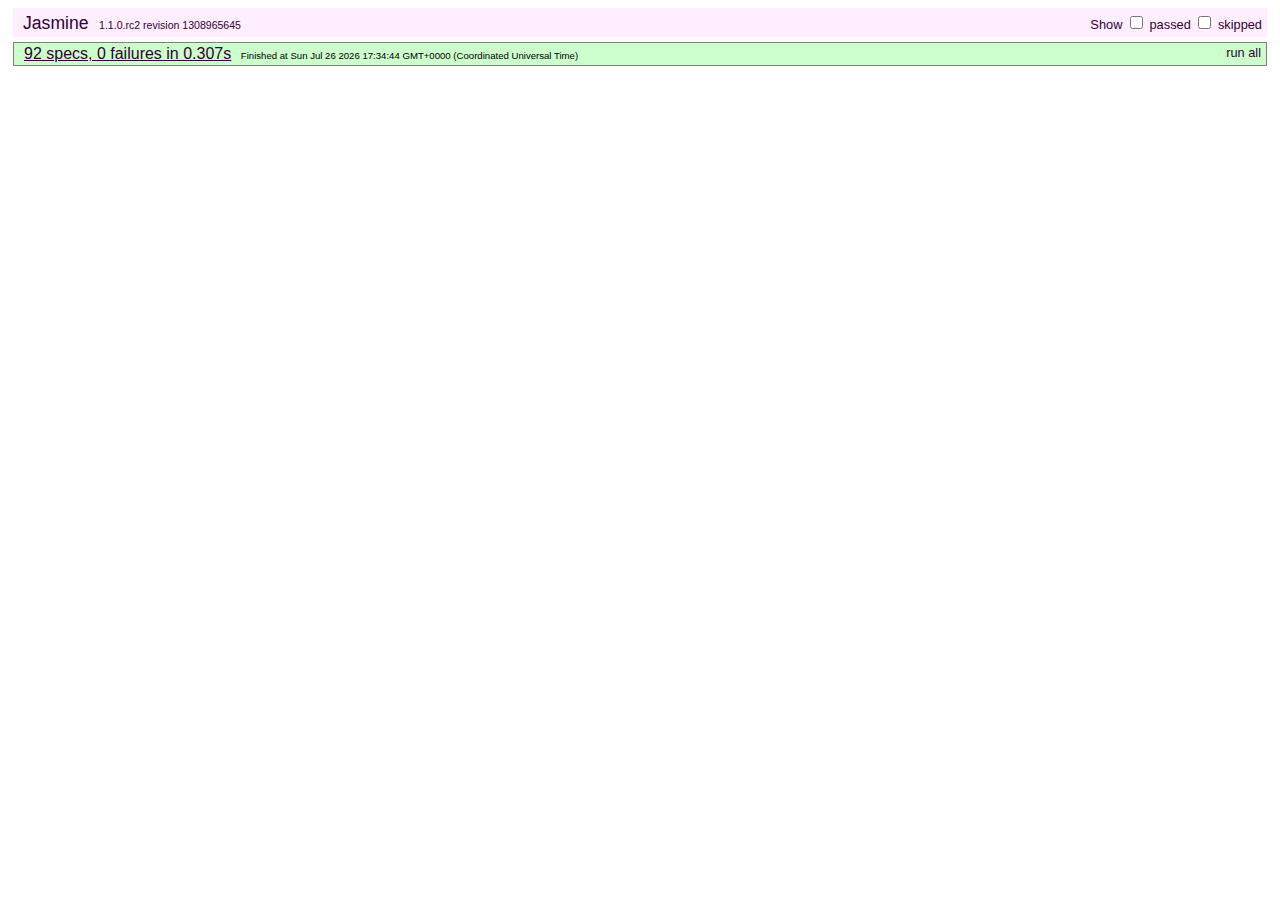
<file: deck.js/test/index.html>
<!DOCTYPE HTML PUBLIC "-//W3C//DTD HTML 4.01 Transitional//EN"
  "http://www.w3.org/TR/html4/loose.dtd">
<html>
<head>
	<title>deck.js - Jasmine Test Runner</title>
	<link rel="stylesheet" type="text/css" href="lib/jasmine.css">
	<script type="text/javascript" src="../modernizr.custom.js"></script>
	<script type="text/javascript" src="lib/jasmine.js"></script>
	<script type="text/javascript" src="lib/jasmine-html.js"></script>
	<script src="../jquery-1.7.2.min.js"></script>
	<script type="text/javascript" src="lib/jasmine-jquery.js"></script>

	<!-- include source files here... -->
	<script type="text/javascript" src="../core/deck.core.js"></script>
	<script type="text/javascript" src="../extensions/hash/deck.hash.js"></script>
	<script type="text/javascript" src="../extensions/menu/deck.menu.js"></script>
	<script type="text/javascript" src="../extensions/goto/deck.goto.js"></script>
	<script type="text/javascript" src="../extensions/status/deck.status.js"></script>
	<script type="text/javascript" src="../extensions/navigation/deck.navigation.js"></script>
	<script type="text/javascript" src="../extensions/scale/deck.scale.js"></script>

	<!-- include spec files here... -->
	<script type="text/javascript" src="settings.js"></script>
	<script type="text/javascript" src="spec.core.js"></script>
	<script type="text/javascript" src="spec.menu.js"></script>
	<script type="text/javascript" src="spec.goto.js"></script>
	<script type="text/javascript" src="spec.navigation.js"></script>
	<script type="text/javascript" src="spec.hash.js"></script>
	<script type="text/javascript" src="spec.status.js"></script>
	<script type="text/javascript" src="spec.scale.js"></script>
</head>

<body>
<script type="text/javascript">
	jasmine.getEnv().addReporter(new jasmine.TrivialReporter());
	jasmine.getEnv().execute();
</script>
</body>
</html>
</file>
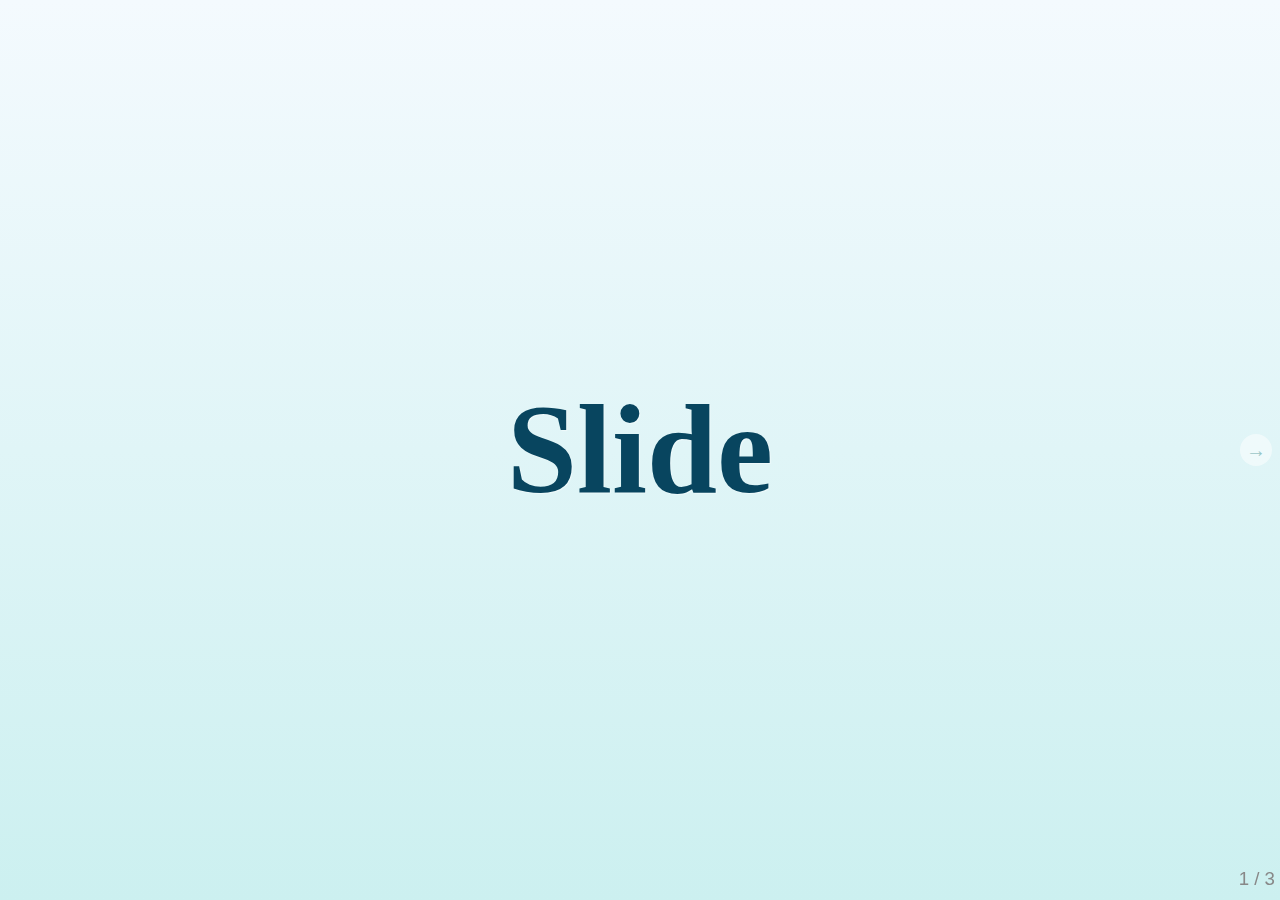
<file: deck.js/boilerplate.html>
<!DOCTYPE html>
<html>
<head>
	<meta charset="utf-8">
	<meta http-equiv="X-UA-Compatible" content="IE=edge,chrome=1">
	<meta name="viewport" content="width=1024, user-scalable=no">

	<title>Your deck.js Presentation</title>
	
	<!-- Required stylesheet -->
	<link rel="stylesheet" href="core/deck.core.css">
	
	<!-- Extension CSS files go here. Remove or add as needed. -->
	<link rel="stylesheet" href="extensions/goto/deck.goto.css">
	<link rel="stylesheet" href="extensions/menu/deck.menu.css">
	<link rel="stylesheet" href="extensions/navigation/deck.navigation.css">
	<link rel="stylesheet" href="extensions/status/deck.status.css">
	<link rel="stylesheet" href="extensions/hash/deck.hash.css">
	<link rel="stylesheet" href="extensions/scale/deck.scale.css">

	<!-- Style theme. More available in /themes/style/ or create your own. -->
	<link rel="stylesheet" href="themes/style/web-2.0.css">
	
	<!-- Transition theme. More available in /themes/transition/ or create your own. -->
	<link rel="stylesheet" href="themes/transition/horizontal-slide.css">
	
	<!-- Required Modernizr file -->
	<script src="modernizr.custom.js"></script>
</head>
<body class="deck-container">

<!-- Begin slides. Just make elements with a class of slide. -->

<section class="slide">
	<h1>Slide</h1>
</section>

<section class="slide">
	<h1>Content</h1>
</section>

<section class="slide">
	<h1>Here</h1>
</section>

<!-- End slides. -->


<!-- Begin extension snippets. Add or remove as needed. -->

<!-- deck.navigation snippet -->
<a href="#" class="deck-prev-link" title="Previous">&#8592;</a>
<a href="#" class="deck-next-link" title="Next">&#8594;</a>

<!-- deck.status snippet -->
<p class="deck-status">
	<span class="deck-status-current"></span>
	/
	<span class="deck-status-total"></span>
</p>

<!-- deck.goto snippet -->
<form action="." method="get" class="goto-form">
	<label for="goto-slide">Go to slide:</label>
	<input type="text" name="slidenum" id="goto-slide" list="goto-datalist">
	<datalist id="goto-datalist"></datalist>
	<input type="submit" value="Go">
</form>

<!-- deck.hash snippet -->
<a href="." title="Permalink to this slide" class="deck-permalink">#</a>

<!-- End extension snippets. -->


<!-- Required JS files. -->
<script src="jquery-1.7.2.min.js"></script>
<script src="core/deck.core.js"></script>

<!-- Extension JS files. Add or remove as needed. -->
<script src="core/deck.core.js"></script>
<script src="extensions/hash/deck.hash.js"></script>
<script src="extensions/menu/deck.menu.js"></script>
<script src="extensions/goto/deck.goto.js"></script>
<script src="extensions/status/deck.status.js"></script>
<script src="extensions/navigation/deck.navigation.js"></script>
<script src="extensions/scale/deck.scale.js"></script>

<!-- Initialize the deck. You can put this in an external file if desired. -->
<script>
	$(function() {
		$.deck('.slide');
	});
</script>
</body>
</html>
</file>
<file: deck.js/test/lib/jasmine.css>
body {
  font-family: "Helvetica Neue Light", "Lucida Grande", "Calibri", "Arial", sans-serif;
}


.jasmine_reporter a:visited, .jasmine_reporter a {
  color: #303; 
}

.jasmine_reporter a:hover, .jasmine_reporter a:active {
  color: blue; 
}

.run_spec {
  float:right;
  padding-right: 5px;
  font-size: .8em;
  text-decoration: none;
}

.jasmine_reporter {
  margin: 0 5px;
}

.banner {
  color: #303;
  background-color: #fef;
  padding: 5px;
}

.logo {
  float: left;
  font-size: 1.1em;
  padding-left: 5px;
}

.logo .version {
  font-size: .6em;
  padding-left: 1em;
}

.runner.running {
  background-color: yellow;
}


.options {
  text-align: right;
  font-size: .8em;
}




.suite {
  border: 1px outset gray;
  margin: 5px 0;
  padding-left: 1em;
}

.suite .suite {
  margin: 5px; 
}

.suite.passed {
  background-color: #dfd;
}

.suite.failed {
  background-color: #fdd;
}

.spec {
  margin: 5px;
  padding-left: 1em;
  clear: both;
}

.spec.failed, .spec.passed, .spec.skipped {
  padding-bottom: 5px;
  border: 1px solid gray;
}

.spec.failed {
  background-color: #fbb;
  border-color: red;
}

.spec.passed {
  background-color: #bfb;
  border-color: green;
}

.spec.skipped {
  background-color: #bbb;
}

.messages {
  border-left: 1px dashed gray;
  padding-left: 1em;
  padding-right: 1em;
}

.passed {
  background-color: #cfc;
  display: none;
}

.failed {
  background-color: #fbb;
}

.skipped {
  color: #777;
  background-color: #eee;
  display: none;
}


/*.resultMessage {*/
  /*white-space: pre;*/
/*}*/

.resultMessage span.result {
  display: block;
  line-height: 2em;
  color: black;
}

.resultMessage .mismatch {
  color: black;
}

.stackTrace {
  white-space: pre;
  font-size: .8em;
  margin-left: 10px;
  max-height: 5em;
  overflow: auto;
  border: 1px inset red;
  padding: 1em;
  background: #eef;
}

.finished-at {
  padding-left: 1em;
  font-size: .6em;
}

.show-passed .passed,
.show-skipped .skipped {
  display: block;
}


#jasmine_content {
  position:fixed;
  right: 100%;
}

.runner {
  border: 1px solid gray;
  display: block;
  margin: 5px 0;
  padding: 2px 0 2px 10px;
}
</file>
<file: deck.js/core/deck.core.css>
html, body {
  height: 100%;
  padding: 0;
  margin: 0;
}

body.deck-container {
  overflow-y: auto;
  position: static;
}

.deck-container {
  position: relative;
  min-height: 100%;
  margin: 0 auto;
  padding: 0 48px;
  font-size: 16px;
  line-height: 1.25;
  overflow: hidden;
  /* Resets and base styles from HTML5 Boilerplate */
  /* End HTML5 Boilerplate adaptations */
}
.js .deck-container {
  visibility: hidden;
}
.ready .deck-container {
  visibility: visible;
}
.touch .deck-container {
  -webkit-text-size-adjust: none;
  -moz-text-size-adjust: none;
}
.deck-container div, .deck-container span, .deck-container object, .deck-container iframe,
.deck-container h1, .deck-container h2, .deck-container h3, .deck-container h4, .deck-container h5, .deck-container h6, .deck-container p, .deck-container blockquote, .deck-container pre,
.deck-container abbr, .deck-container address, .deck-container cite, .deck-container code, .deck-container del, .deck-container dfn, .deck-container em, .deck-container img, .deck-container ins, .deck-container kbd, .deck-container q, .deck-container samp,
.deck-container small, .deck-container strong, .deck-container sub, .deck-container sup, .deck-container var, .deck-container b, .deck-container i, .deck-container dl, .deck-container dt, .deck-container dd, .deck-container ol, .deck-container ul, .deck-container li,
.deck-container fieldset, .deck-container form, .deck-container label, .deck-container legend,
.deck-container table, .deck-container caption, .deck-container tbody, .deck-container tfoot, .deck-container thead, .deck-container tr, .deck-container th, .deck-container td,
.deck-container article, .deck-container aside, .deck-container canvas, .deck-container details, .deck-container figcaption, .deck-container figure,
.deck-container footer, .deck-container header, .deck-container hgroup, .deck-container menu, .deck-container nav, .deck-container section, .deck-container summary,
.deck-container time, .deck-container mark, .deck-container audio, .deck-container video {
  margin: 0;
  padding: 0;
  border: 0;
  font-size: 100%;
  font: inherit;
  vertical-align: baseline;
}
.deck-container article, .deck-container aside, .deck-container details, .deck-container figcaption, .deck-container figure,
.deck-container footer, .deck-container header, .deck-container hgroup, .deck-container menu, .deck-container nav, .deck-container section {
  display: block;
}
.deck-container blockquote, .deck-container q {
  quotes: none;
}
.deck-container blockquote:before, .deck-container blockquote:after, .deck-container q:before, .deck-container q:after {
  content: "";
  content: none;
}
.deck-container ins {
  background-color: #ff9;
  color: #000;
  text-decoration: none;
}
.deck-container mark {
  background-color: #ff9;
  color: #000;
  font-style: italic;
  font-weight: bold;
}
.deck-container del {
  text-decoration: line-through;
}
.deck-container abbr[title], .deck-container dfn[title] {
  border-bottom: 1px dotted;
  cursor: help;
}
.deck-container table {
  border-collapse: collapse;
  border-spacing: 0;
}
.deck-container hr {
  display: block;
  height: 1px;
  border: 0;
  border-top: 1px solid #ccc;
  margin: 1em 0;
  padding: 0;
}
.deck-container input, .deck-container select {
  vertical-align: middle;
}
.deck-container select, .deck-container input, .deck-container textarea, .deck-container button {
  font: 99% sans-serif;
}
.deck-container pre, .deck-container code, .deck-container kbd, .deck-container samp {
  font-family: monospace, sans-serif;
}
.deck-container a {
  -webkit-tap-highlight-color: rgba(0, 0, 0, 0);
}
.deck-container a:hover, .deck-container a:active {
  outline: none;
}
.deck-container ul, .deck-container ol {
  margin-left: 2em;
  vertical-align: top;
}
.deck-container ol {
  list-style-type: decimal;
}
.deck-container nav ul, .deck-container nav li {
  margin: 0;
  list-style: none;
  list-style-image: none;
}
.deck-container small {
  font-size: 85%;
}
.deck-container strong, .deck-container th {
  font-weight: bold;
}
.deck-container td {
  vertical-align: top;
}
.deck-container sub, .deck-container sup {
  font-size: 75%;
  line-height: 0;
  position: relative;
}
.deck-container sup {
  top: -0.5em;
}
.deck-container sub {
  bottom: -0.25em;
}
.deck-container textarea {
  overflow: auto;
}
.ie6 .deck-container legend, .ie7 .deck-container legend {
  margin-left: -7px;
}
.deck-container input[type="radio"] {
  vertical-align: text-bottom;
}
.deck-container input[type="checkbox"] {
  vertical-align: bottom;
}
.ie7 .deck-container input[type="checkbox"] {
  vertical-align: baseline;
}
.ie6 .deck-container input {
  vertical-align: text-bottom;
}
.deck-container label, .deck-container input[type="button"], .deck-container input[type="submit"], .deck-container input[type="image"], .deck-container button {
  cursor: pointer;
}
.deck-container button, .deck-container input, .deck-container select, .deck-container textarea {
  margin: 0;
}
.deck-container input:invalid, .deck-container textarea:invalid {
  border-radius: 1px;
  -moz-box-shadow: 0px 0px 5px red;
  -webkit-box-shadow: 0px 0px 5px red;
  box-shadow: 0px 0px 5px red;
}
.deck-container input:invalid .no-boxshadow, .deck-container textarea:invalid .no-boxshadow {
  background-color: #f0dddd;
}
.deck-container button {
  width: auto;
  overflow: visible;
}
.ie7 .deck-container img {
  -ms-interpolation-mode: bicubic;
}
.deck-container, .deck-container select, .deck-container input, .deck-container textarea {
  color: #444;
}
.deck-container a {
  color: #607890;
}
.deck-container a:hover, .deck-container a:focus {
  color: #036;
}
.deck-container a:link {
  -webkit-tap-highlight-color: #fff;
}
.deck-container.deck-loading {
  display: none;
}

.slide {
  width: auto;
  min-height: 100%;
  position: relative;
}
.slide h1 {
  font-size: 4.5em;
}
.slide h1, .slide .vcenter {
  font-weight: bold;
  text-align: center;
  padding-top: 1em;
  max-height: 100%;
}
.csstransforms .slide h1, .csstransforms .slide .vcenter {
  padding: 0 48px;
  position: absolute;
  left: 0;
  right: 0;
  top: 50%;
  -webkit-transform: translate(0, -50%);
  -moz-transform: translate(0, -50%);
  -ms-transform: translate(0, -50%);
  -o-transform: translate(0, -50%);
  transform: translate(0, -50%);
}
.slide .vcenter h1 {
  position: relative;
  top: auto;
  padding: 0;
  -webkit-transform: none;
  -moz-transform: none;
  -ms-transform: none;
  -o-transform: none;
  transform: none;
}
.slide h2 {
  font-size: 2.25em;
  font-weight: bold;
  padding-top: .5em;
  margin: 0 0 .66666em 0;
  border-bottom: 3px solid #888;
}
.slide h3 {
  font-size: 1.4375em;
  font-weight: bold;
  margin-bottom: .30435em;
}
.slide h4 {
  font-size: 1.25em;
  font-weight: bold;
  margin-bottom: .25em;
}
.slide h5 {
  font-size: 1.125em;
  font-weight: bold;
  margin-bottom: .2222em;
}
.slide h6 {
  font-size: 1em;
  font-weight: bold;
}
.slide img, .slide iframe, .slide video {
  display: block;
  max-width: 100%;
}
.slide video, .slide iframe, .slide img {
  display: block;
  margin: 0 auto;
}
.slide p, .slide blockquote, .slide iframe, .slide img, .slide ul, .slide ol, .slide pre, .slide video {
  margin-bottom: 1em;
}
.slide pre {
  white-space: pre;
  white-space: pre-wrap;
  word-wrap: break-word;
  padding: 1em;
  border: 1px solid #888;
}
.slide em {
  font-style: italic;
}
.slide li {
  padding: .25em 0;
  vertical-align: middle;
}

.deck-before, .deck-previous, .deck-next, .deck-after {
  position: absolute;
  left: -999em;
  top: -999em;
}

.deck-current {
  z-index: 2;
}

.slide .slide {
  visibility: hidden;
  position: static;
  min-height: 0;
}

.deck-child-current {
  position: static;
  z-index: 2;
}
.deck-child-current .slide {
  visibility: hidden;
}
.deck-child-current .deck-previous, .deck-child-current .deck-before, .deck-child-current .deck-current {
  visibility: visible;
}

@media screen and (max-device-width: 480px) {
  /* html { -webkit-text-size-adjust:none; -ms-text-size-adjust:none; } */
}
@media print {
  * {
    background: transparent !important;
    color: black !important;
    text-shadow: none !important;
    filter: none !important;
    -ms-filter: none !important;
    -webkit-box-reflect: none !important;
    -moz-box-reflect: none !important;
    -webkit-box-shadow: none !important;
    -moz-box-shadow: none !important;
    box-shadow: none !important;
  }
  * :before, * :after {
    display: none !important;
  }

  a, a:visited {
    color: #444 !important;
    text-decoration: underline;
  }

  a[href]:after {
    content: " (" attr(href) ")";
  }

  abbr[title]:after {
    content: " (" attr(title) ")";
  }

  .ir a:after, a[href^="javascript:"]:after, a[href^="#"]:after {
    content: "";
  }

  pre, blockquote {
    border: 1px solid #999;
    page-break-inside: avoid;
  }

  thead {
    display: table-header-group;
  }

  tr, img {
    page-break-inside: avoid;
  }

  @page {
    margin: 0.5cm;
}

  p, h2, h3 {
    orphans: 3;
    widows: 3;
  }

  h2, h3 {
    page-break-after: avoid;
  }

  .slide {
    position: static !important;
    visibility: visible !important;
    display: block !important;
    -webkit-transform: none !important;
    -moz-transform: none !important;
    -o-transform: none !important;
    -ms-transform: none !important;
    transform: none !important;
    opacity: 1 !important;
  }

  h1, .vcenter {
    -webkit-transform: none !important;
    -moz-transform: none !important;
    -o-transform: none !important;
    -ms-transform: none !important;
    transform: none !important;
    padding: 0 !important;
    position: static !important;
  }

  .deck-container > .slide {
    page-break-after: always;
  }

  .deck-container {
    width: 100% !important;
    height: auto !important;
    padding: 0 !important;
    display: block !important;
  }

  script {
    display: none;
  }
}
</file>
<file: deck.js/extensions/goto/deck.goto.css>
.deck-container .goto-form {
  position: absolute;
  z-index: 3;
  bottom: 10px;
  left: 50%;
  height: 1.75em;
  margin: 0 0 0 -9.125em;
  line-height: 1.75em;
  padding: 0.625em;
  display: none;
  background: #ccc;
  overflow: hidden;
}
.borderradius .deck-container .goto-form {
  -webkit-border-radius: 10px;
  -moz-border-radius: 10px;
  border-radius: 10px;
}
.deck-container .goto-form label {
  font-weight: bold;
}
.deck-container .goto-form label, .deck-container .goto-form input {
  display: inline-block;
  font-family: inherit;
}

.deck-goto .goto-form {
  display: block;
}

#goto-slide {
  width: 8.375em;
  margin: 0 0.625em;
  height: 1.4375em;
}

@media print {
  .goto-form, #goto-slide {
    display: none !important;
  }
}
</file>
<file: deck.js/extensions/menu/deck.menu.css>
.deck-menu .slide {
  background: #eee;
  position: relative;
  left: 0;
  top: 0;
  visibility: visible;
  cursor: pointer;
}
.no-csstransforms .deck-menu > .slide {
  float: left;
  width: 22%;
  height: 22%;
  min-height: 0;
  margin: 1%;
  font-size: 0.22em;
  overflow: hidden;
  padding: 0 0.5%;
}
.csstransforms .deck-menu > .slide {
  -webkit-transform: scale(0.22) !important;
  -moz-transform: scale(0.22) !important;
  -o-transform: scale(0.22) !important;
  -ms-transform: scale(0.22) !important;
  transform: scale(0.22) !important;
  -webkit-transform-origin: 0 0;
  -moz-transform-origin: 0 0;
  -o-transform-origin: 0 0;
  -ms-transform-origin: 0 0;
  transform-origin: 0 0;
  -webkit-box-sizing: border-box;
  -moz-box-sizing: border-box;
  box-sizing: border-box;
  width: 100%;
  height: 100%;
  overflow: hidden;
  padding: 0 48px;
  margin: 12px;
}
.deck-menu iframe, .deck-menu img, .deck-menu video {
  max-width: 100%;
}
.deck-menu .deck-current, .no-touch .deck-menu .slide:hover {
  background: #ddf;
}
.deck-menu.deck-container:hover .deck-prev-link, .deck-menu.deck-container:hover .deck-next-link {
  display: none;
}
</file>
<file: deck.js/extensions/navigation/deck.navigation.css>
.deck-container .deck-prev-link, .deck-container .deck-next-link {
  display: none;
  position: absolute;
  z-index: 3;
  top: 50%;
  width: 32px;
  height: 32px;
  margin-top: -16px;
  font-size: 20px;
  font-weight: bold;
  line-height: 32px;
  vertical-align: middle;
  text-align: center;
  text-decoration: none;
  color: #fff;
  background: #888;
}
.borderradius .deck-container .deck-prev-link, .borderradius .deck-container .deck-next-link {
  -webkit-border-radius: 16px;
  -moz-border-radius: 16px;
  border-radius: 16px;
}
.deck-container .deck-prev-link:hover, .deck-container .deck-prev-link:focus, .deck-container .deck-prev-link:active, .deck-container .deck-prev-link:visited, .deck-container .deck-next-link:hover, .deck-container .deck-next-link:focus, .deck-container .deck-next-link:active, .deck-container .deck-next-link:visited {
  color: #fff;
}
.deck-container .deck-prev-link {
  left: 8px;
}
.deck-container .deck-next-link {
  right: 8px;
}
.deck-container:hover .deck-prev-link, .deck-container:hover .deck-next-link {
  display: block;
}
.deck-container:hover .deck-prev-link.deck-nav-disabled, .touch .deck-container:hover .deck-prev-link, .deck-container:hover .deck-next-link.deck-nav-disabled, .touch .deck-container:hover .deck-next-link {
  display: none;
}

@media print {
  .deck-prev-link, .deck-next-link {
    display: none !important;
  }
}
</file>
<file: deck.js/extensions/status/deck.status.css>
.deck-container .deck-status {
  position: absolute;
  bottom: 10px;
  right: 5px;
  color: #888;
  z-index: 3;
  margin: 0;
}

body.deck-container .deck-status {
  position: fixed;
}

@media print {
  .deck-status {
    display: none;
  }
}
</file>
<file: deck.js/extensions/hash/deck.hash.css>
.deck-container .deck-permalink {
  display: none;
  position: absolute;
  z-index: 4;
  bottom: 30px;
  right: 0;
  width: 48px;
  text-align: center;
}

.no-history .deck-container:hover .deck-permalink {
  display: block;
}
</file>
<file: deck.js/extensions/scale/deck.scale.css>
/* Remove this line if you are embedding deck.js in a page and
using the scale extension. */
.csstransforms {
  overflow: hidden;
}

.csstransforms .deck-container.deck-scale:not(.deck-menu) > .slide {
  -webkit-box-sizing: padding-box;
  -moz-box-sizing: padding-box;
  box-sizing: padding-box;
  width: 100%;
  padding-bottom: 20px;
}
.csstransforms .deck-container.deck-scale:not(.deck-menu) > .slide > .deck-slide-scaler {
  -webkit-transform-origin: 50% 0;
  -moz-transform-origin: 50% 0;
  -o-transform-origin: 50% 0;
  -ms-transform-origin: 50% 0;
  transform-origin: 50% 0;
}

.csstransforms .deck-container.deck-menu .deck-slide-scaler {
  -webkit-transform: none !important;
  -moz-transform: none !important;
  -o-transform: none !important;
  -ms-transform: none !important;
  transform: none !important;
}
</file>
<file: deck.js/themes/style/web-2.0.css>
@charset "UTF-8";
.deck-container {
  font-family: "Gill Sans", "Gill Sans MT", Calibri, sans-serif;
  font-size: 1.75em;
  background: #f4fafe;
  /* Old browsers */
  background: -moz-linear-gradient(top, #f4fafe 0%, #ccf0f0 100%);
  /* FF3.6+ */
  background: -webkit-gradient(linear, left top, left bottom, color-stop(0%, #f4fafe), color-stop(100%, #ccf0f0));
  /* Chrome,Safari4+ */
  background: -webkit-linear-gradient(top, #f4fafe 0%, #ccf0f0 100%);
  /* Chrome10+,Safari5.1+ */
  background: -o-linear-gradient(top, #f4fafe 0%, #ccf0f0 100%);
  /* Opera11.10+ */
  background: -ms-linear-gradient(top, #f4fafe 0%, #ccf0f0 100%);
  /* IE10+ */
  background: linear-gradient(top, #f4fafe 0%, #ccf0f0 100%);
  /* W3C */
  background-attachment: fixed;
}
.deck-container > .slide {
  text-shadow: 1px 1px 1px rgba(255, 255, 255, 0.5);
}
.deck-container > .slide .deck-before, .deck-container > .slide .deck-previous {
  opacity: 0.4;
}
.deck-container > .slide .deck-before:not(.deck-child-current) .deck-before, .deck-container > .slide .deck-before:not(.deck-child-current) .deck-previous, .deck-container > .slide .deck-previous:not(.deck-child-current) .deck-before, .deck-container > .slide .deck-previous:not(.deck-child-current) .deck-previous {
  opacity: 1;
}
.deck-container > .slide .deck-child-current {
  opacity: 1;
}
.deck-container .slide h1, .deck-container .slide h2, .deck-container .slide h3, .deck-container .slide h4, .deck-container .slide h5, .deck-container .slide h6 {
  font-family: "Hoefler Text", Constantia, Palatino, "Palatino Linotype", "Book Antiqua", Georgia, serif;
}
.deck-container .slide h1 {
  color: #08455f;
}
.deck-container .slide h2 {
  color: #0b7495;
  border-bottom: 0;
}
.cssreflections .deck-container .slide h2 {
  line-height: 1;
  -webkit-box-reflect: below -0.556em -webkit-gradient(linear, left top, left bottom, from(transparent), color-stop(0.3, transparent), color-stop(0.7, rgba(255, 255, 255, 0.1)), to(transparent));
  -moz-box-reflect: below -0.556em -moz-linear-gradient(top, transparent 0%, transparent 30%, rgba(255, 255, 255, 0.3) 100%);
}
.deck-container .slide h3 {
  color: #000;
}
.deck-container .slide pre {
  border-color: #cde;
  background: #fff;
  position: relative;
  z-index: auto;
  /* http://nicolasgallagher.com/css-drop-shadows-without-images/ */
}
.borderradius .deck-container .slide pre {
  -webkit-border-radius: 5px;
  -moz-border-radius: 5px;
  border-radius: 5px;
}
.csstransforms.boxshadow .deck-container .slide pre > :first-child:before {
  content: "";
  position: absolute;
  z-index: -1;
  background: #fff;
  top: 0;
  bottom: 0;
  left: 0;
  right: 0;
}
.csstransforms.boxshadow .deck-container .slide pre:before, .csstransforms.boxshadow .deck-container .slide pre:after {
  content: "";
  position: absolute;
  z-index: -2;
  bottom: 15px;
  width: 50%;
  height: 20%;
  max-width: 300px;
  -webkit-box-shadow: 0 15px 10px rgba(0, 0, 0, 0.7);
  -moz-box-shadow: 0 15px 10px rgba(0, 0, 0, 0.7);
  box-shadow: 0 15px 10px rgba(0, 0, 0, 0.7);
}
.csstransforms.boxshadow .deck-container .slide pre:before {
  left: 10px;
  -webkit-transform: rotate(-3deg);
  -moz-transform: rotate(-3deg);
  -ms-transform: rotate(-3deg);
  -o-transform: rotate(-3deg);
  transform: rotate(-3deg);
}
.csstransforms.boxshadow .deck-container .slide pre:after {
  right: 10px;
  -webkit-transform: rotate(3deg);
  -moz-transform: rotate(3deg);
  -ms-transform: rotate(3deg);
  -o-transform: rotate(3deg);
  transform: rotate(3deg);
}
.deck-container .slide code {
  color: #789;
}
.deck-container .slide blockquote {
  font-family: "Hoefler Text", Constantia, Palatino, "Palatino Linotype", "Book Antiqua", Georgia, serif;
  font-size: 2em;
  padding: 1em 2em .5em 2em;
  color: #000;
  background: #fff;
  position: relative;
  border: 1px solid #cde;
  z-index: auto;
}
.borderradius .deck-container .slide blockquote {
  -webkit-border-radius: 5px;
  -moz-border-radius: 5px;
  border-radius: 5px;
}
.boxshadow .deck-container .slide blockquote > :first-child:before {
  content: "";
  position: absolute;
  z-index: -1;
  background: #fff;
  top: 0;
  bottom: 0;
  left: 0;
  right: 0;
}
.boxshadow .deck-container .slide blockquote:after {
  content: "";
  position: absolute;
  z-index: -2;
  top: 10px;
  bottom: 10px;
  left: 0;
  right: 50%;
  -moz-border-radius: 10px/100px;
  border-radius: 10px/100px;
  -webkit-box-shadow: 0 0 15px rgba(0, 0, 0, 0.6);
  -moz-box-shadow: 0 0 15px rgba(0, 0, 0, 0.6);
  box-shadow: 0 0 15px rgba(0, 0, 0, 0.6);
}
.deck-container .slide blockquote p {
  margin: 0;
}
.deck-container .slide blockquote cite {
  font-size: .5em;
  font-style: normal;
  font-weight: bold;
  color: #888;
}
.deck-container .slide blockquote:before {
  content: "“";
  position: absolute;
  top: 0;
  left: 0;
  font-size: 5em;
  line-height: 1;
  color: #ccf0f0;
  z-index: 1;
}
.deck-container .slide ::-moz-selection {
  background: #08455f;
  color: #fff;
}
.deck-container .slide ::selection {
  background: #08455f;
  color: #fff;
}
.deck-container .slide a, .deck-container .slide a:hover, .deck-container .slide a:focus, .deck-container .slide a:active, .deck-container .slide a:visited {
  color: #599;
  text-decoration: none;
}
.deck-container .slide a:hover, .deck-container .slide a:focus {
  text-decoration: underline;
}
.deck-container .deck-prev-link, .deck-container .deck-next-link {
  background: #fff;
  opacity: 0.5;
}
.deck-container .deck-prev-link, .deck-container .deck-prev-link:hover, .deck-container .deck-prev-link:focus, .deck-container .deck-prev-link:active, .deck-container .deck-prev-link:visited, .deck-container .deck-next-link, .deck-container .deck-next-link:hover, .deck-container .deck-next-link:focus, .deck-container .deck-next-link:active, .deck-container .deck-next-link:visited {
  color: #599;
}
.deck-container .deck-prev-link:hover, .deck-container .deck-prev-link:focus, .deck-container .deck-next-link:hover, .deck-container .deck-next-link:focus {
  opacity: 1;
  text-decoration: none;
}
.deck-container .deck-status {
  font-size: 0.6666em;
}
.deck-container.deck-menu .slide {
  background: transparent;
  -webkit-border-radius: 5px;
  -moz-border-radius: 5px;
  border-radius: 5px;
}
.rgba .deck-container.deck-menu .slide {
  background: rgba(0, 0, 0, 0.1);
}
.deck-container.deck-menu .slide.deck-current, .rgba .deck-container.deck-menu .slide.deck-current, .no-touch .deck-container.deck-menu .slide:hover {
  background: #fff;
}
.deck-container .goto-form {
  background: #fff;
  border: 1px solid #cde;
  -webkit-border-radius: 5px;
  -moz-border-radius: 5px;
  border-radius: 5px;
}
.boxshadow .deck-container .goto-form {
  -webkit-box-shadow: 0 15px 10px -10px rgba(0, 0, 0, 0.5), 0 1px 4px rgba(0, 0, 0, 0.3), 0 0 40px rgba(0, 0, 0, 0.1) inset;
  -moz-box-shadow: 0 15px 10px -10px rgba(0, 0, 0, 0.5), 0 1px 4px rgba(0, 0, 0, 0.3), 0 0 40px rgba(0, 0, 0, 0.1) inset;
  box-shadow: 0 15px 10px -10px rgba(0, 0, 0, 0.5), 0 1px 4px rgba(0, 0, 0, 0.3), 0 0 40px rgba(0, 0, 0, 0.1) inset;
}
</file>
<file: deck.js/themes/transition/horizontal-slide.css>
.csstransitions.csstransforms {
  overflow-x: hidden;
}
.csstransitions.csstransforms .deck-container > .slide {
  -webkit-transition: -webkit-transform 500ms ease-in-out;
  -moz-transition: -moz-transform 500ms ease-in-out;
  -ms-transition: -ms-transform 500ms ease-in-out;
  -o-transition: -o-transform 500ms ease-in-out;
  transition: transform 500ms ease-in-out;
}
.csstransitions.csstransforms .deck-container:not(.deck-menu) > .slide {
  position: absolute;
  top: 0;
  left: 0;
  -webkit-box-sizing: border-box;
  -moz-box-sizing: border-box;
  box-sizing: border-box;
  width: 100%;
  padding: 0 48px;
}
.csstransitions.csstransforms .deck-container:not(.deck-menu) > .slide .slide {
  position: relative;
  left: 0;
  top: 0;
  -webkit-transition: -webkit-transform 500ms ease-in-out, opacity 500ms ease-in-out;
  -moz-transition: -moz-transform 500ms ease-in-out, opacity 500ms ease-in-out;
  -ms-transition: -ms-transform 500ms ease-in-out, opacity 500ms ease-in-out;
  -o-transition: -o-transform 500ms ease-in-out, opacity 500ms ease-in-out;
  transition: -webkit-transform 500ms ease-in-out, opacity 500ms ease-in-out;
}
.csstransitions.csstransforms .deck-container:not(.deck-menu) > .slide .deck-next, .csstransitions.csstransforms .deck-container:not(.deck-menu) > .slide .deck-after {
  visibility: visible;
  -webkit-transform: translate3d(200%, 0, 0);
  -moz-transform: translate(200%, 0);
  -ms-transform: translate(200%, 0);
  -o-transform: translate(200%, 0);
  transform: translate3d(200%, 0, 0);
}
.csstransitions.csstransforms .deck-container:not(.deck-menu) > .deck-previous {
  -webkit-transform: translate3d(-200%, 0, 0);
  -moz-transform: translate(-200%, 0);
  -ms-transform: translate(-200%, 0);
  -o-transform: translate(-200%, 0);
  transform: translate3d(-200%, 0, 0);
}
.csstransitions.csstransforms .deck-container:not(.deck-menu) > .deck-before {
  -webkit-transform: translate3d(-400%, 0, 0);
  -moz-transform: translate(-400%, 0);
  -ms-transform: translate(-400%, 0);
  -o-transform: translate(-400%, 0);
  transform: translate3d(-400%, 0, 0);
}
.csstransitions.csstransforms .deck-container:not(.deck-menu) > .deck-next {
  -webkit-transform: translate3d(200%, 0, 0);
  -moz-transform: translate(200%, 0);
  -ms-transform: translate(200%, 0);
  -o-transform: translate(200%, 0);
  transform: translate3d(200%, 0, 0);
}
.csstransitions.csstransforms .deck-container:not(.deck-menu) > .deck-after {
  -webkit-transform: translate3d(400%, 0, 0);
  -moz-transform: translate(400%, 0);
  -ms-transform: translate(400%, 0);
  -o-transform: translate(400%, 0);
  transform: translate3d(400%, 0, 0);
}
.csstransitions.csstransforms .deck-container:not(.deck-menu) > .deck-before .slide, .csstransitions.csstransforms .deck-container:not(.deck-menu) > .deck-previous .slide {
  visibility: visible;
}
.csstransitions.csstransforms .deck-container:not(.deck-menu) > .deck-child-current {
  -webkit-transform: none;
  -moz-transform: none;
  -ms-transform: none;
  -o-transform: none;
  transform: none;
}
</file>
